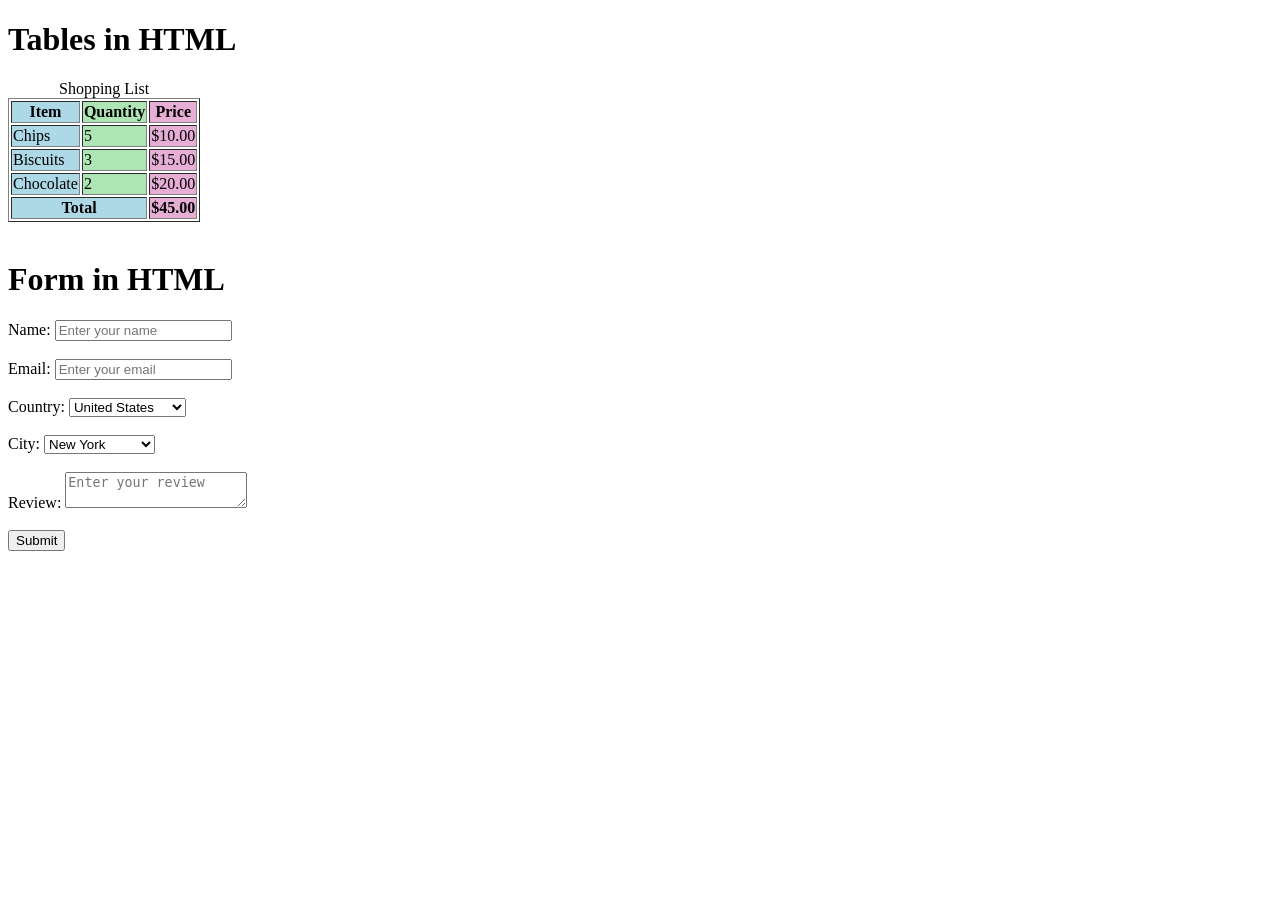
<file: Frontend/HTML/index.html>
<!doctype html>
<html lang="en">
  <head>
    <meta charset="UTF-8" />
    <meta name="viewport" content="width=device-width, initial-scale=1.0" />
    <title>Document</title>
  </head>
  <body>
    <h1>Tables in HTML</h1>
    <!-- tables in html -->
    <table border="1" >
        <caption>Shopping List</caption>
        <colgroup style="background-color: lightblue;"></colgroup>
        <colgroup style="background-color: rgb(173, 230, 180);"></colgroup>
        <colgroup style="background-color: rgb(230, 173, 213);"></colgroup>
      <thead>
        <tr>
          <th>Item</th>
          <th>Quantity</th>
          <th>Price</th>
        </tr>
      </thead>
      <tbody>
        <tr>
          <td>Chips</td>
          <td>5</td>
          <td>$10.00</td>
        </tr>
        <tr>
          <td>Biscuits</td>
          <td>3</td>
          <td>$15.00</td>
        </tr>
        <tr>
          <td>Chocolate</td>
          <td>2</td>
          <td>$20.00</td>
        </tr>
      </tbody>
      <tfoot>
        <tr>
          <th colspan="2">Total</th>
          <th>$45.00</th>
        </tr>
      </tfoot>
    </table>
    <br>
    <h1>Form in HTML</h1>
    <form>
        <label for="name">Name:</label>
        <input type="text" id="name" placeholder="Enter your name"><br><br>
        <label for="email">Email:</label>
        <input type="email" id="email" placeholder="Enter your email"><br><br>
        <label for="country">Country:</label>
        <select id="country" >
            <option>United States</option>
            <option>Canada</option>
            <option>United Kingdom</option>
        </select><br><br>
        <label for="city">City:</label>
        <select id="city">
            <optgroup label="East">
                <option>New York</option>
                <option>Toronto</option>
            </optgroup>
            <optgroup label="West">
                <option>Los Angeles</option>
                <option>Vancouver</option>
            </optgroup>
        </select><br><br>
        <label for="review">Review:</label>
        <textarea id="review" placeholder="Enter your review"></textarea><br><br> 
        <input type="submit" value="Submit">
    </form>
  </body>
</html>
</file>
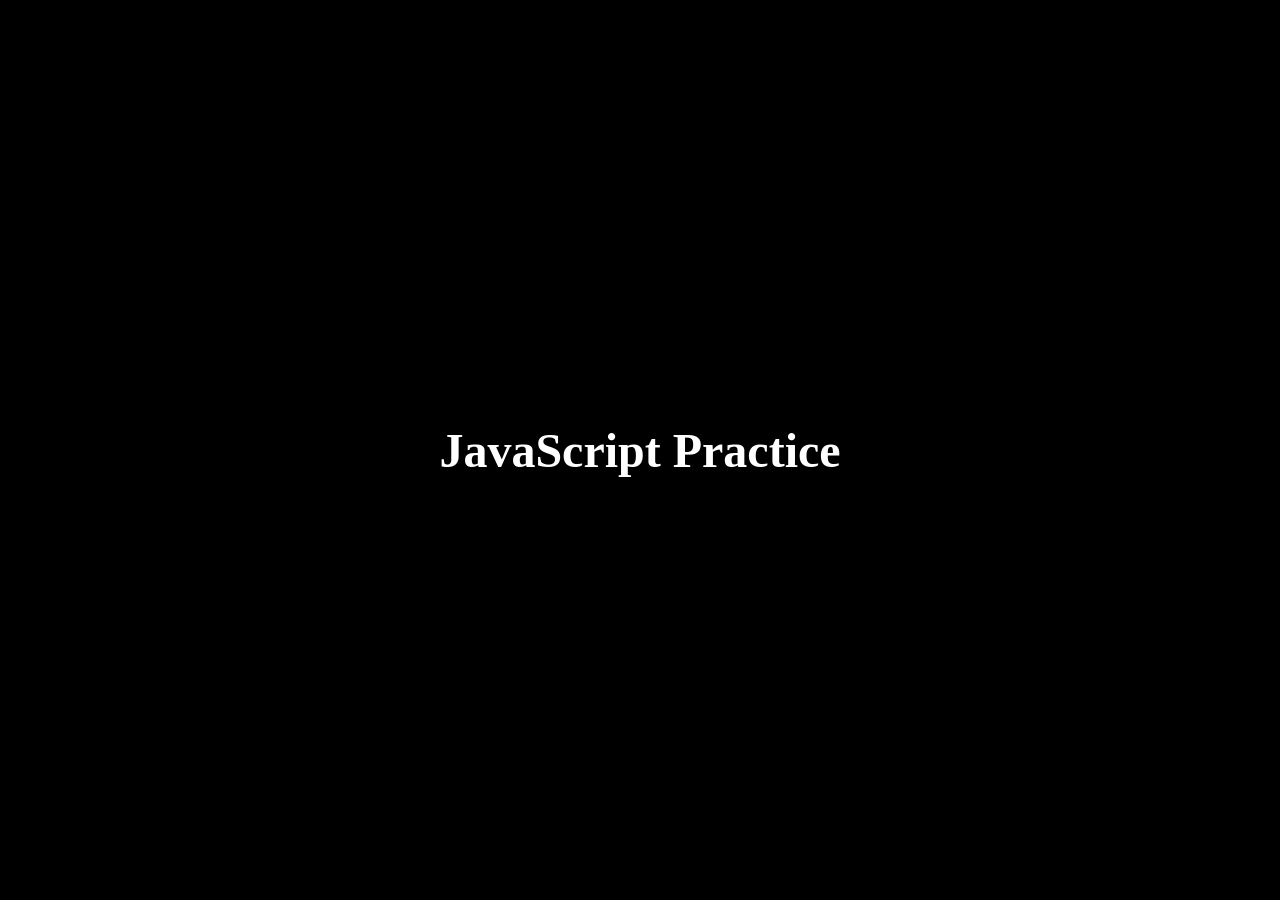
<file: Frontend/JavaScript/Phase-01/index.html>
<!DOCTYPE html>
<html lang="en">
<head>
    <meta charset="UTF-8">
    <meta name="viewport" content="width=device-width, initial-scale=1.0">
    <title>Document</title>
    <!-- another way of linking js file  -->
    <!-- <script defer src="script.js"></script> it tells browser that download the js file but execute after html finishes loading -->
     <link rel="stylesheet" href="style.css">
</head>
<body>
    <h1>JavaScript Practice</h1>
    <script src="script.js"></script>
</body>
</html>
</file>
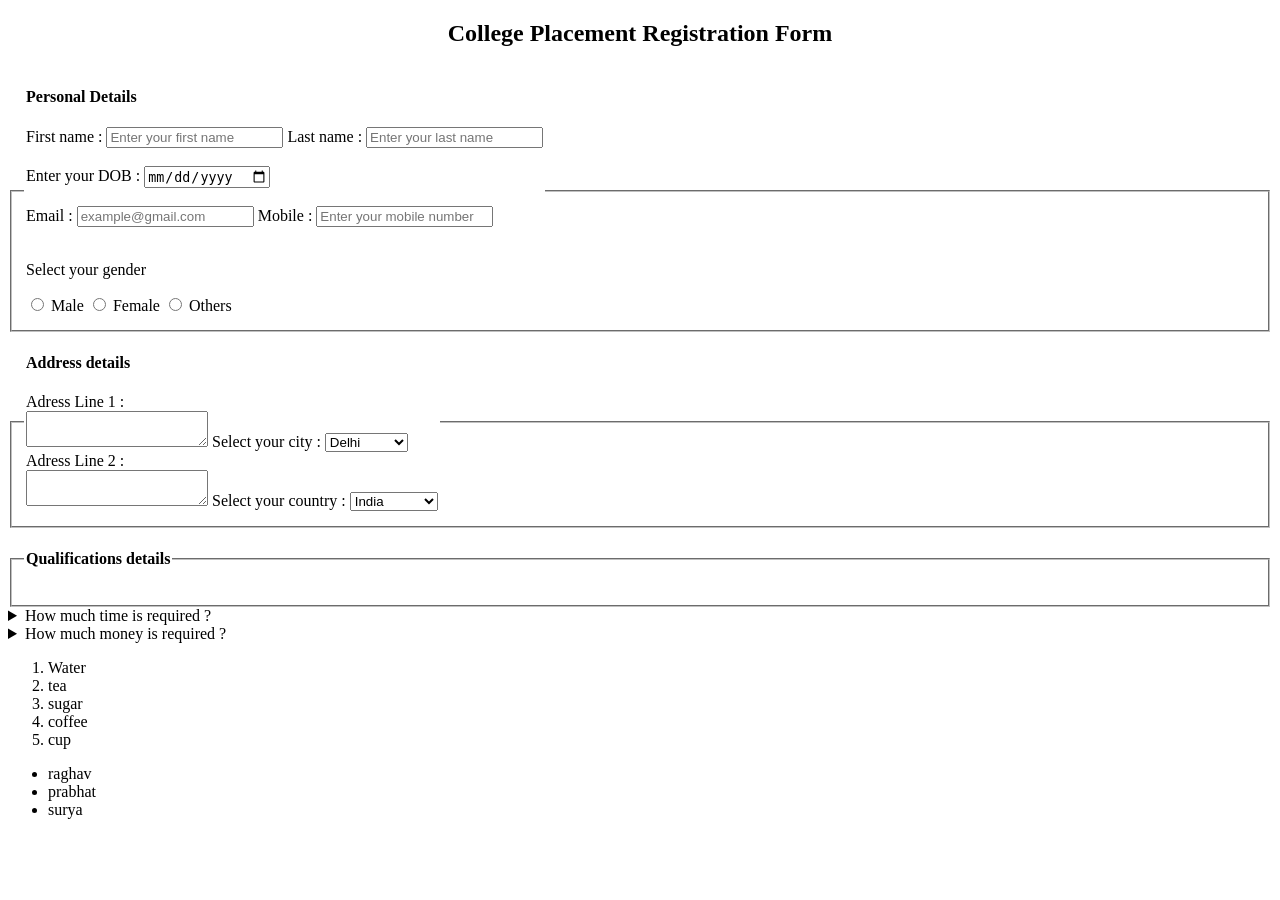
<file: Frontend/HTML/basic-practice-projects/college-placement-registration-form/index.html>
<!DOCTYPE html>
<html lang="en">
<head>
    <meta charset="UTF-8">
    <meta name="viewport" content="width=device-width, initial-scale=1.0">
    <title>Placement registration form</title>
</head>
<body>
    <h2 style="text-align: center;">College Placement Registration Form</h2>
    <form>
        <fieldset>
            <legend><h4>Personal Details</h4>
            <label for="first-name">First name : </label>
            <input type="text" id="first-name" placeholder="Enter your first name">
            <label for="last-name">Last name : </label>
            <input type="text" id="last-name" placeholder="Enter your last name">
            <br><br>
            <label for="dob">Enter your DOB : </label>
            <input type="date" name="" id="dob">
            <br><br>
            <label for="email">Email : </label>
            <input type="text" id="email" placeholder="example@gmail.com">
            <label for="mobile"> Mobile : </label>
            <input type="text" id="mobile" placeholder="Enter your mobile number">
            <br><br>
            <p>Select your gender</p>
            <input type="radio" name="gender" id="male">
            <label for="male">Male</label>
            <input type="radio" name="gender" id="female">
            <label for="male">Female</label>
            <input type="radio" name="gender" id="others">
            <label for="male">Others</label>
            <br>
        </legend>
        </fieldset>
        <fieldset>
            <legend><h4>Address details</h4>
            <label for="address-line-1">Adress Line 1 : </label><br>
            <textarea id="address-line-1"></textarea>
            <label for="city">Select your city : </label>
            <select id="city">
                <option value="">Delhi</option>
                <option value="">Noida</option>
                <option value="">Mumbai</option>
                <option value="">Bangalore</option>
                <option value="">Pune</option>
            </select> <br>
            <label for="address-line-2">Adress Line 2 : </label><br>
            <textarea id="address-line-2"></textarea>
            
            <label for="country">Select your country : </label>
            <select id="country">
                <optgroup label="East">
                    <option>India</option>
                    <option>Pakistan</option>
                    <option>China</option>
                </optgroup>
                <optgroup label="West">
                    <option>UK</option>
                    <option>USA</option>
                    <option>Brazil</option>
                </optgroup>
            </select>
        </legend>
        </fieldset>
        <fieldset>
            <legend><h4>Qualifications details</h4>
                <table></table>
            </legend>
        </fieldset>
    </form>
    <details>
        <summary>How much time is required ?</summary>
        <p>Lorem ipsum dolor sit amet consectetur adipisicing elit. Accusantium, dolor.</p>
    </details>
    
    <details>
        <summary>How much money is required ?</summary>
        <p>Lorem ipsum dolor sit amet consectetur adipisicing elit. Accusantium, dolor.</p>
    </details>

    <ol>
        <li>Water</li>
        <li>tea</li>
        <li>sugar</li>
        <li>coffee</li>
        <li>cup</li>
    </ol>

    <ul>
        <li>raghav</li>
        <li>prabhat</li>
        <li>surya</li>
    </ul>
</body>
</html>
</file>
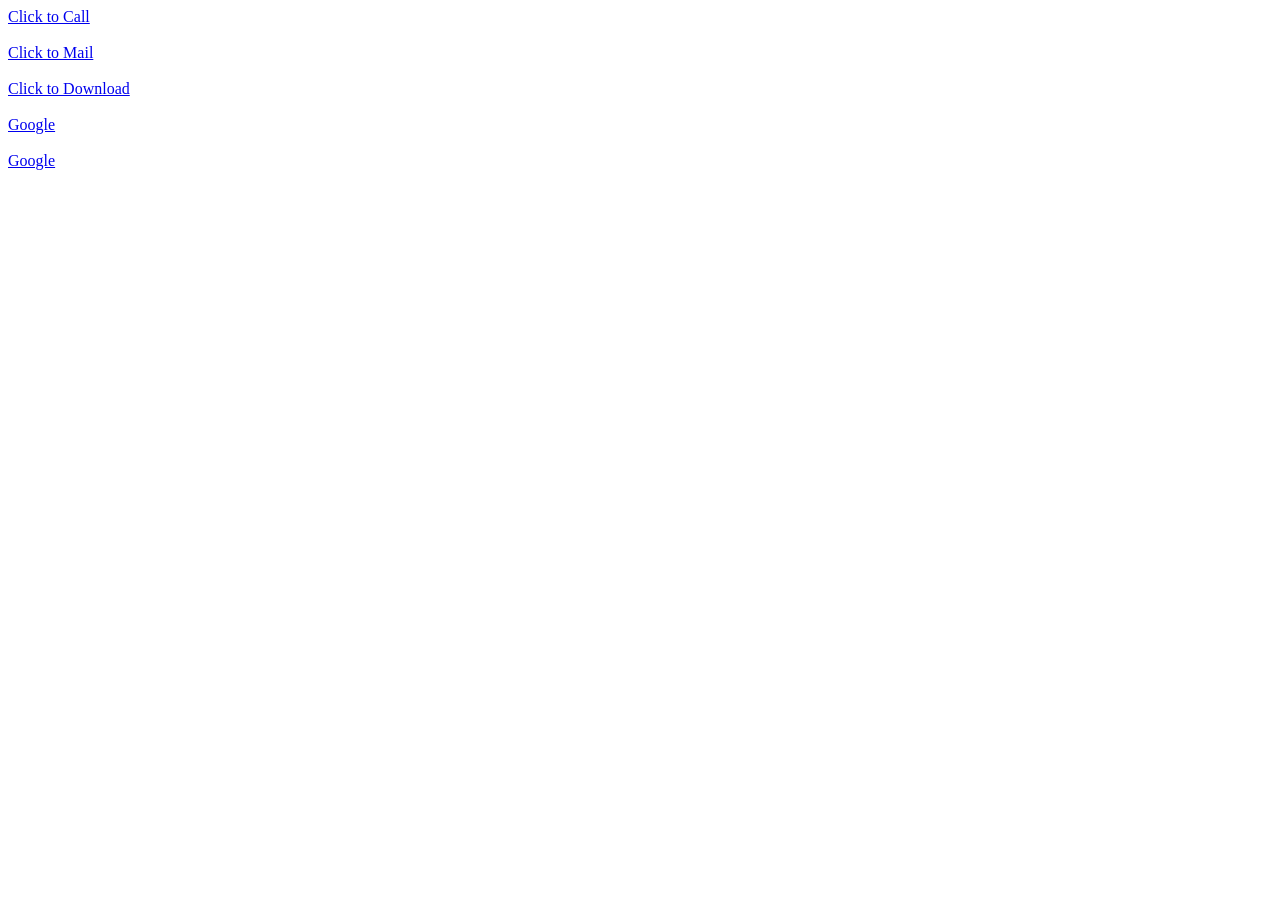
<file: Frontend/HTML/Basics/seo-tags.html>
<!DOCTYPE html>
<html lang="en">
<head>
    <meta charset="UTF-8">
    <meta name="viewport" content="width=device-width, initial-scale=1.0">
    <title>Document</title>
    <link rel="shortcut icon" href="https://imgs.search.brave.com/0MjYxibFYCC8XMdo2h42C7IN8n7UlyFFPpvdnBrrS5c/rs:fit:500:0:1:0/g:ce/aHR0cHM6Ly9zdGF0/aWMudmVjdGVlenku/Y29tL3N5c3RlbS9y/ZXNvdXJjZXMvcHJl/dmlld3MvMDc1LzE5/NS8zOTEvbm9uXzJ4/L2JyYXZlLWJyb3dz/ZXItbG9nby1hcHAt/aWNvbi10cmFuc3Bh/cmVudC1iYWNrZ3Jv/dW5kLWZyZWUtcG5n/LnBuZw" type="image/x-icon">
</head>
<body>
    <a href="tel:+919876543210">Click to Call</a>
    <br><br>
    <a href="mailto:abc@gmail.com">Click to Mail</a>
    <br><br>
    <!-- for downloading files -->
     <a href="/README.md" download="readme">Click to Download</a>
     <br><br>
     <a href="https://www.google.com/?zx=1777991095190">Google</a>
     <br><br>
     <!-- for always new tab -->
     <a href="https://www.google.com/?zx=1777991095190" target="_blank">Google</a>
    </body>
</html>
</file>
<file: Frontend/JavaScript/Phase-01/style.css>
*{
   margin: 0;
   padding: 0;
   box-sizing: border-box;
}

html, body {
   width: 100%;
   height: 100%;
}
body{
    display: flex;
    justify-content: center;
    align-items: center;
    background-color: black;
}
h1{
    font-size: 48px;
    color: white;
}
</file>
